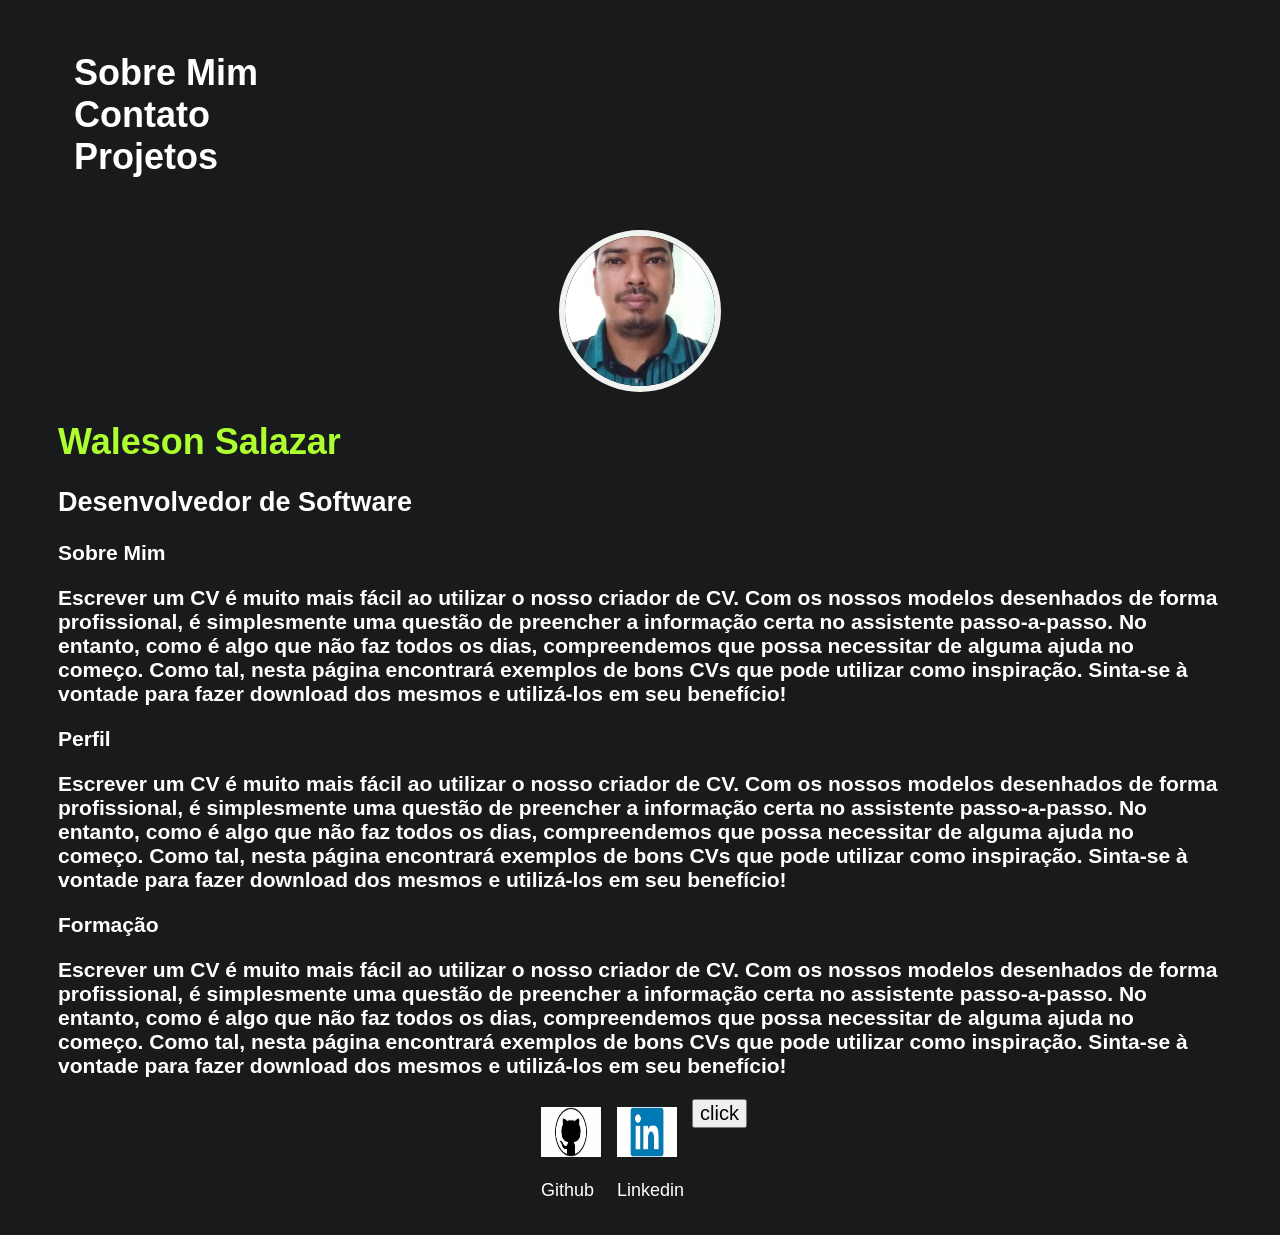
<file: index.html>
<!DOCTYPE html>
<html lang="en">
<head>
    <meta charset="UTF-8">
    <meta name="viewport" content="width=device-width, initial-scale=1.0">
    <title>CV  WALESON SALAZAR</title>
    <link rel="stylesheet" href="css/index.css">
    <script src="js/index.js"></script>
</head>
<body>
    <div class="container">
        <H1>
            <nav>
                <ul>
                    <li>
                        <a href="index.html">Sobre Mim</a>
                    </li>
                    <li>
                        <a href="Contato.html">Contato</a>
                    </li>
                    <li>
                        <a href="project.html">Projetos</a>
                    </li>
                </ul>
            </nav>
        </H1>
        <header>
            <div class="center">
                <img src="./Eu.2.jpg" alt="" srcset="">
            </div>
            <h1>Waleson Salazar</h1>
            <h2>Desenvolvedor de Software</h2>
        </header>
        <main>
            <h3>Sobre Mim
                <p> Escrever um CV é muito mais fácil ao utilizar
                     o nosso criador de CV. Com os nossos modelos
                      desenhados de forma profissional, é simplesmente 
                      uma questão de preencher a informação certa no
                       assistente passo-a-passo. No entanto, como é 
                       algo que não faz todos os dias, compreendemos 
                       que possa necessitar de alguma ajuda no começo.
                        Como tal, nesta página encontrará exemplos de 
                        bons CVs que pode utilizar como inspiração. 
                        Sinta-se à vontade para fazer download dos 
                        mesmos e utilizá-los em seu benefício!</p>
            </h3>
            <h3>Perfil
                <p> Escrever um CV é muito mais fácil ao utilizar
                     o nosso criador de CV. Com os nossos modelos
                      desenhados de forma profissional, é simplesmente 
                      uma questão de preencher a informação certa no
                       assistente passo-a-passo. No entanto, como é 
                       algo que não faz todos os dias, compreendemos 
                       que possa necessitar de alguma ajuda no começo.
                        Como tal, nesta página encontrará exemplos de 
                        bons CVs que pode utilizar como inspiração. 
                        Sinta-se à vontade para fazer download dos 
                        mesmos e utilizá-los em seu benefício!</p>
            </h3>
            <h3>Formação
                <p> Escrever um CV é muito mais fácil ao utilizar
                     o nosso criador de CV. Com os nossos modelos
                      desenhados de forma profissional, é simplesmente 
                      uma questão de preencher a informação certa no
                       assistente passo-a-passo. No entanto, como é 
                       algo que não faz todos os dias, compreendemos 
                       que possa necessitar de alguma ajuda no começo.
                        Como tal, nesta página encontrará exemplos de 
                        bons CVs que pode utilizar como inspiração. 
                        Sinta-se à vontade para fazer download dos 
                        mesmos e utilizá-los em seu benefício!</p>
            </h3>
        </main>
        <footer>
            <a href="https://github.com/WalesonSalazar" target="_blank" rel="noopener noreferrer">
                <img src="./git.jpg" alt="">
                <p>Github</p>
            </a>
            <a href="https://www.linkedin.com/in/waleson-salazar-15474814b" target="_blank" rel="noopener noreferrer">
                <img src="./in.jpg" alt="">
                <p>Linkedin</p>
            </a>
            <b>
            <input type="button" value="click" onclick="alertar()">
            </b>
        </footer>
    </div>
    
</body>
</html>
</file>
<file: css/index.css>
body{
    color: rgb(255, 255, 255); 
    background-color: rgb(24, 26, 27);
    font-family: Arial, Helvetica, sans-serif;
    font-size: 18px;
}
ul{
    font-display: flex;
    justify-content: space-between;
    list-style-type: none;
    align-items: center;
    padding: 16px;
}

a {
    color:rgb(255, 255, 255);
    text-decoration: none;
    
}

header img {
    width: 150px;
    height: 150px;
    border-radius: 50%;
    border: 6px solid rgb(240, 243, 240);
}

input {
align-items: baseline;
font-size: 20px;
}

.center {
    text-align: center;
}

h1 {
    color: greenyellow;
}

footer img {
    width: 60px;
    height: 50px;
   
}

footer {
    display: flex;
    justify-content: center;
}

footer a{
    margin: 8px;
}

footer b{
    justify-content: space-between;
}

.container {
    padding: 0px 50px;
}

h1 a:hover {
    color: rgb(176, 221, 176);
}
</file>
